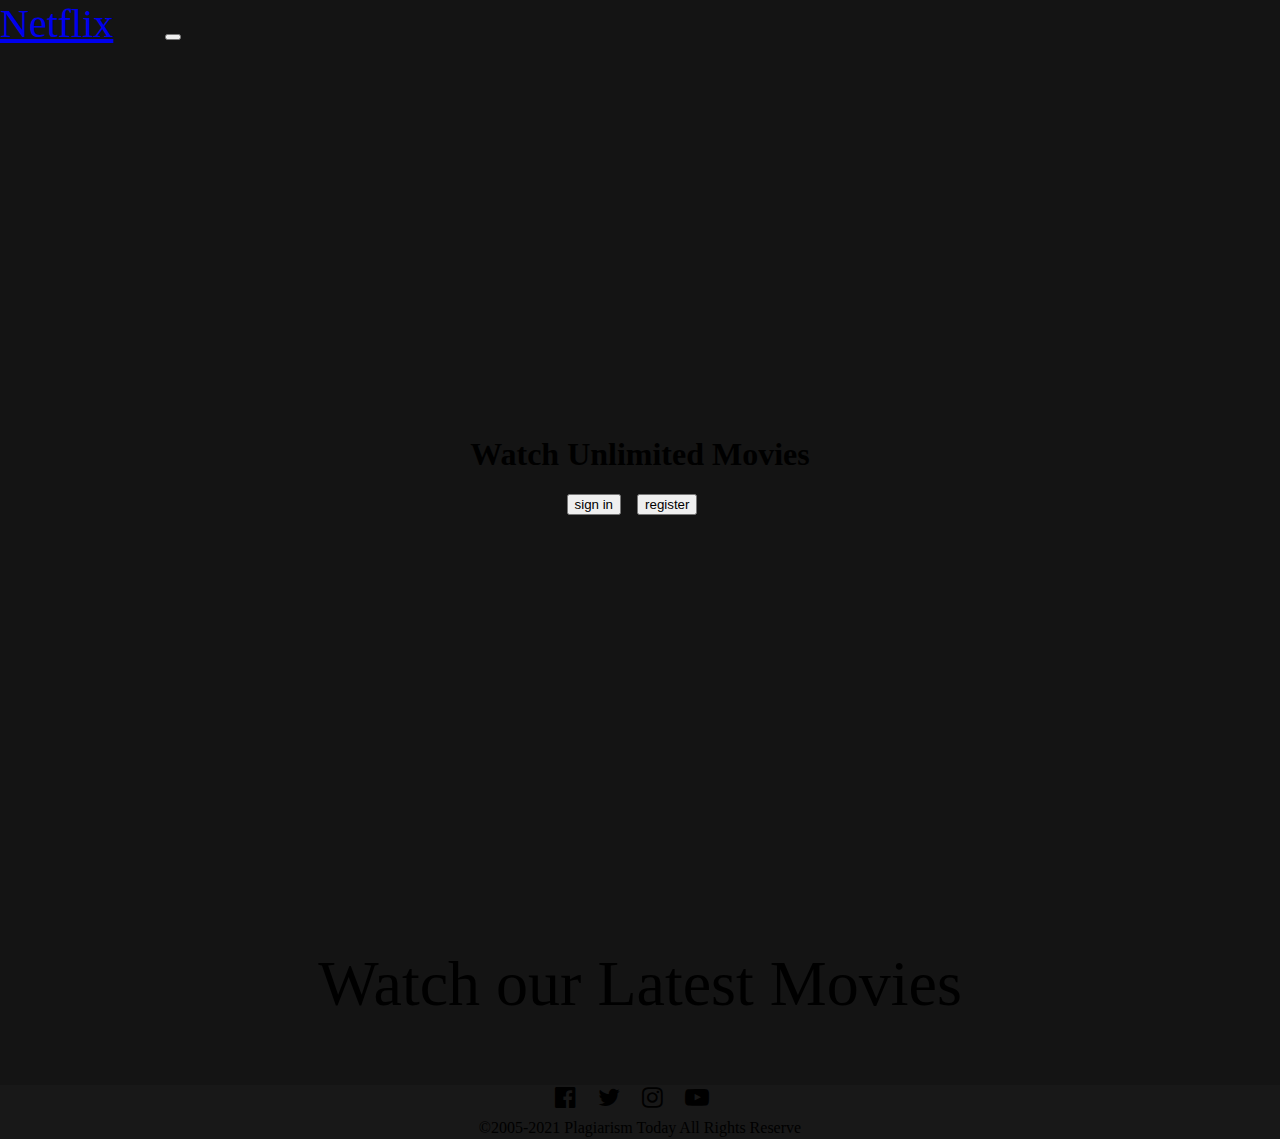
<file: movie_library/Index.html>
<!DOCTYPE html>
<html lang="en">
<head>
  <meta charset="UTF-8">
  <meta http-equiv="X-UA-Compatible" content="IE=edge">
  <meta name="viewport" content="width=device-width, initial-scale=1, shrink-to-fit=no">
  <link rel="stylesheet" href="https://cdnjs.cloudflare.com/ajax/libs/font-awesome/4.7.0/css/font-awesome.min.css">
  <script src="https://ajax.googleapis.com/ajax/libs/jquery/3.5.1/jquery.min.js"></script>
  <link rel="stylesheet" href="https://cdn.jsdelivr.net/npm/bootstrap@4.6.0/dist/css/bootstrap.min.css"
    integrity="sha384-B0vP5xmATw1+K9KRQjQERJvTumQW0nPEzvF6L/Z6nronJ3oUOFUFpCjEUQouq2+l" crossorigin="anonymous">
  <link rel="stylesheet" href="./css/HomePage.css">
  <title>Document</title>
</head>
<body>
  <nav class="navbar navbar-expand-lg navbar-light row fixed-top">
    <a class="navbar-brand text-danger col-sm-1 font-weight-bolder" style="font-size:2.5rem;" href="#">Netflix</a>
    <button class="navbar-toggler" type="button" data-toggle="collapse" data-target="#navbarNavAltMarkup"
      aria-controls="navbarNavAltMarkup" aria-expanded="false" aria-label="Toggle navigation">
      <span class="navbar-toggler-icon"></span>
    </button>
    <div class="collapse navbar-collapse " id="navbarNavAltMarkup">
      <div class="navbar-nav">
        <a class="nav-link text-success home" href="./Index.html">Home <span class="sr-only">(current)</span></a>
        <a class="nav-link text-success profile "  href="./nav/profile.html">Profile</a>
        <a class="nav-link text-success dashboard " href="./nav/DashBoard.html">Movies Dashboard</a>
        <a class="nav-link text-success dashboard " href="./nav/Dashboard-series.html">Series  Dashboard</a>
        <a class="nav-link text-success admin" href="./nav/AddVideo.html">Add Movie</a>
        <a class="nav-link text-success admin" href="./nav/AddSerial.html">Add Series</a>
        <a class="nav-link text-success logout" onclick="logout();" href="#">Logout</a>
      </div>
    </div>
  </nav>
  <div class="jumbotron r align-baseline text-center text-white">
    <h1 class="display-4">Watch Unlimited Movies</h1>
    <div style="display: flex; width: 30rem; justify-content: center;">
    <a class="nav-link text-success signin" href="#"><button class="btn-primary btn text-white">sign in</button></a>
    <a class="nav-link text-success register" onclick="register();" href="#"><button class="btn-danger btn text-white">register</button></a>
  </div>
    <p class="lead"></p>
    <p></p>
  </div>
  <div class="container" style="text-align: center;font-size: 4rem;"><span class="text-white font-weight-light">Watch
      our Latest Movies</span>
    
    </div>
  <div class="container justify-content-center">
    <div class="row m-top">
    </div>
  </div>
  <footer>
    <div>
    <i class="fa fa-facebook-official text-white" aria-hidden="true"></i>
    <i class="fa fa-twitter text-white" aria-hidden="true"></i>
    <i class="fa fa-instagram text-white" aria-hidden="true"></i>
    <i class="fa fa-youtube-play text-white" aria-hidden="true"></i>
  </div>
    <span style="font-size: 1rem;" class="text-white">&copy2005-2021 Plagiarism Today All Rights Reserve</span>  
  </footer>
</body>
<script src="https://code.jquery.com/jquery-3.5.1.slim.min.js"
  integrity="sha384-DfXdz2htPH0lsSSs5nCTpuj/zy4C+OGpamoFVy38MVBnE+IbbVYUew+OrCXaRkfj" crossorigin="anonymous"></script>
<script src="https://cdn.jsdelivr.net/npm/bootstrap@4.6.0/dist/js/bootstrap.bundle.min.js"
  integrity="sha384-Piv4xVNRyMGpqkS2by6br4gNJ7DXjqk09RmUpJ8jgGtD7zP9yug3goQfGII0yAns" crossorigin="anonymous"></script>
<script src="./js/HomePage.js"></script>
</html>
</file>
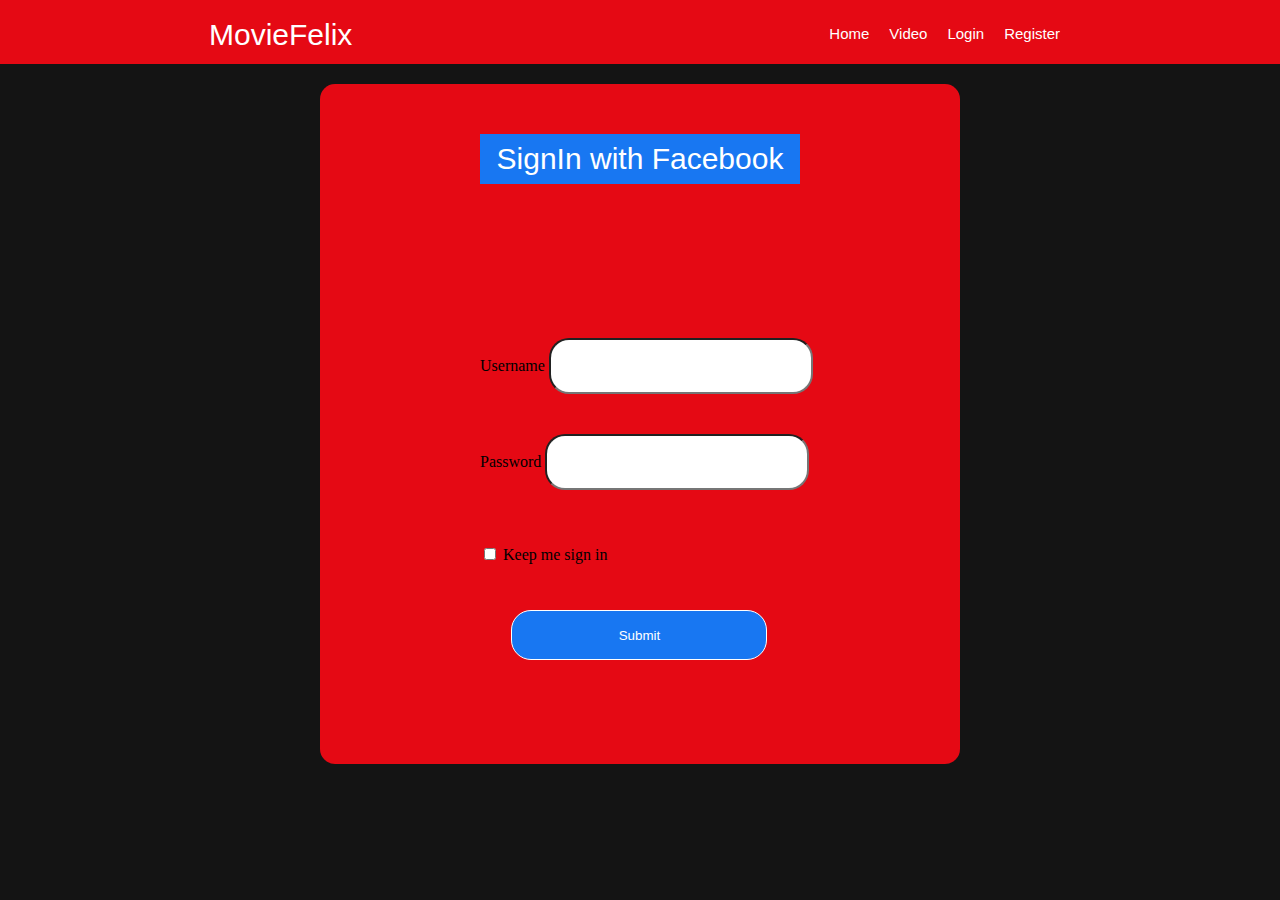
<file: simple design with Jquery/login.html>
<!DOCTYPE html>
<html lang="en">
<head>
    <meta charset="UTF-8">
    <meta name="viewport" content="width=device-width, initial-scale=1.0">
    <title>Document</title>
    <style>
        body{
            margin: 0;
            padding: 0;
            background-color: #141414;
        }
        #nav_bar{

height: 64px;
background-color: #E50914;
}
#nav_bar span{
color: #FFFF;
font-family: Arial, Helvetica, sans-serif ;
font-size: 30px;
float: left;
margin-left: 209px;
margin-top: 18px;
}
#nav_bar ul{
color: #FFFF;
font-family: Arial, Helvetica, sans-serif ;
float: right;
display: flex;
list-style-type: none;
margin-right: 220px;
margin-top: 25px;
font-size: 15px;
}
#nav_bar ul li {
margin-left: 20px;
list-style-type: none;
}

#nav_bar ul li a {
color: white;
text-decoration: none;   
}

article{
    background-color: #E50914;
    width: 50%;
    height: 680px;
    margin: 0 auto;
    margin-top: 20px;
    border-radius: 15px;
    margin-bottom: 20px;
}
article button{
    width: 50%;
    height: 50px;
    border: none;
    position: relative;
    left: 25%;
    top: 50px;
    color: #fff;
    font-size: 30px;
    background-color: #1877F2;
}



form{
    position: relative;
    top: 30%;
    left:25% ;
}
form input{
        width: 40%;
        height: 50px;
        margin-bottom: 40px;
        border-radius: 20px;
}
form input:nth-of-type(3){
        width: 12px;
        height: 12px;
        margin-bottom: 40px;
        border-radius: 20px;
        position: relative;
        
}

#s{
    background-color:#1877F2;
    position: relative;
    border: solid 1px #fff;
    top: 80px;
    left: -100px;
    color: #fff;

}


    </style>
</head>
<body>
    
    <header>
         
        <div id="nav_bar">
        
            <span>MovieFelix</span>
            <ul>
                <li><a href="./main.html">Home</a></li>
                <li><a href="./Video.html">Video</a></li>
                <li><a href="./login.html">Login</a></li>
                <li><a href="./register.html">Register</a></li>
            </ul>
        </div>
        <div> 
    </header>
    <article>
        <button>SignIn with Facebook</button>
        <form>
            Username <input type="text"><br/>
         Password   <input type="password"><br/>     
           <input type="checkbox" > Keep me sign in 
            <input id="s" type="submit">
        </form>
    </article>
</body>
</html>
</file>
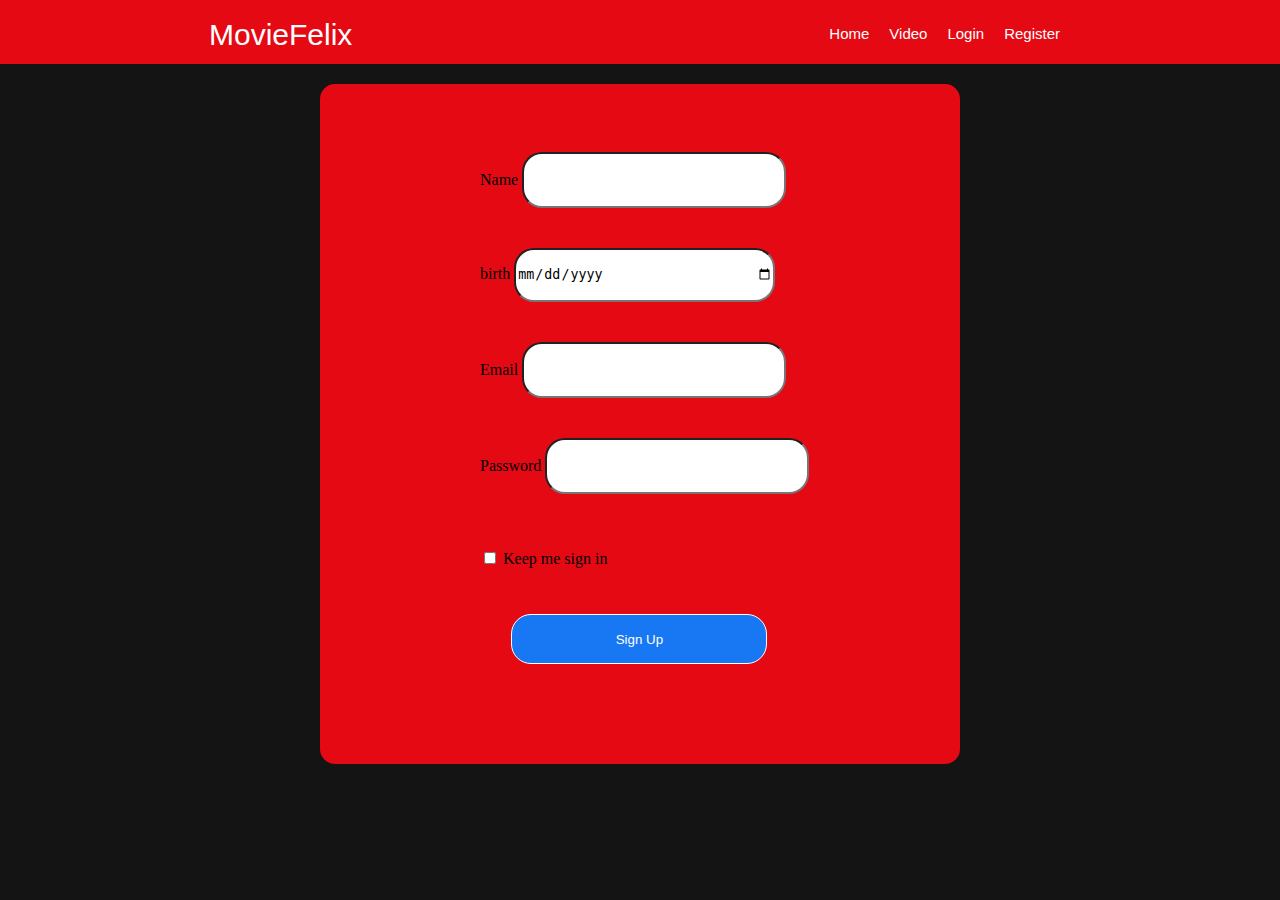
<file: simple design with Jquery/register.html>
<!DOCTYPE html>
<html lang="en">
<head>
    <meta charset="UTF-8">
    <meta name="viewport" content="width=device-width, initial-scale=1.0">
    <title>Document</title>
    <style>
        body{
            margin: 0;
            padding: 0;
            background-color: #141414;
        }
        #nav_bar{

height: 64px;
background-color: #E50914;
}
#nav_bar span{
color: #FFFF;
font-family: Arial, Helvetica, sans-serif ;
font-size: 30px;
float: left;
margin-left: 209px;
margin-top: 18px;
}
#nav_bar ul{
color: #FFFF;
font-family: Arial, Helvetica, sans-serif ;
float: right;
display: flex;
list-style-type: none;
margin-right: 220px;
margin-top: 25px;
font-size: 15px;
}
#nav_bar ul li {
margin-left: 20px;
list-style-type: none;
}

#nav_bar ul li a {
color: white;
text-decoration: none;   
}

article{
    background-color: #E50914;
    width: 50%;
    height: 680px;
    margin: 0 auto;
    margin-top: 20px;
    border-radius: 15px;
    margin-bottom: 20px;
}
article button{
    width: 50%;
    height: 50px;
    border: none;
    position: relative;
    left: 25%;
    top: 50px;
    color: #fff;
    font-size: 30px;
    background-color: #1877F2;
}



form{
    position: relative;
    top: 10%;
    left:25% ;
}
form input{
        width: 40%;
        height: 50px;
        margin-bottom: 40px;
        border-radius: 20px;
}
form input:nth-of-type(5){
        width: 12px;
        height: 12px;
        margin-bottom: 40px;
        border-radius: 20px;
        position: relative;
        
}

#s{
    background-color:#1877F2;
    position: relative;
    border: solid 1px #fff;
    top: 80px;
    left: -100px;
    color: #fff;

}


    </style>
</head>
<body>
     
    <header>
         
        <div id="nav_bar">
        
            <span>MovieFelix</span>
            <ul>
                <li><a href="./main.html">Home</a></li>
                <li><a href="./Video.html">Video</a></li>
                <li><a href="./login.html">Login</a></li>
                <li><a href="./register.html">Register</a></li>
            </ul>
        </div>
        <div> 
    </header>
    <article>
        <form>
            Name <input type="text"><br/>
            birth <input type="date"><br/>
            Email <input type="text"><br/>
            Password   <input type="password"><br/>     
           <input type="checkbox" > Keep me sign in 
            <input id="s" type="submit" value="Sign Up">
        </form>
    </article>
</body>
</html>
</file>
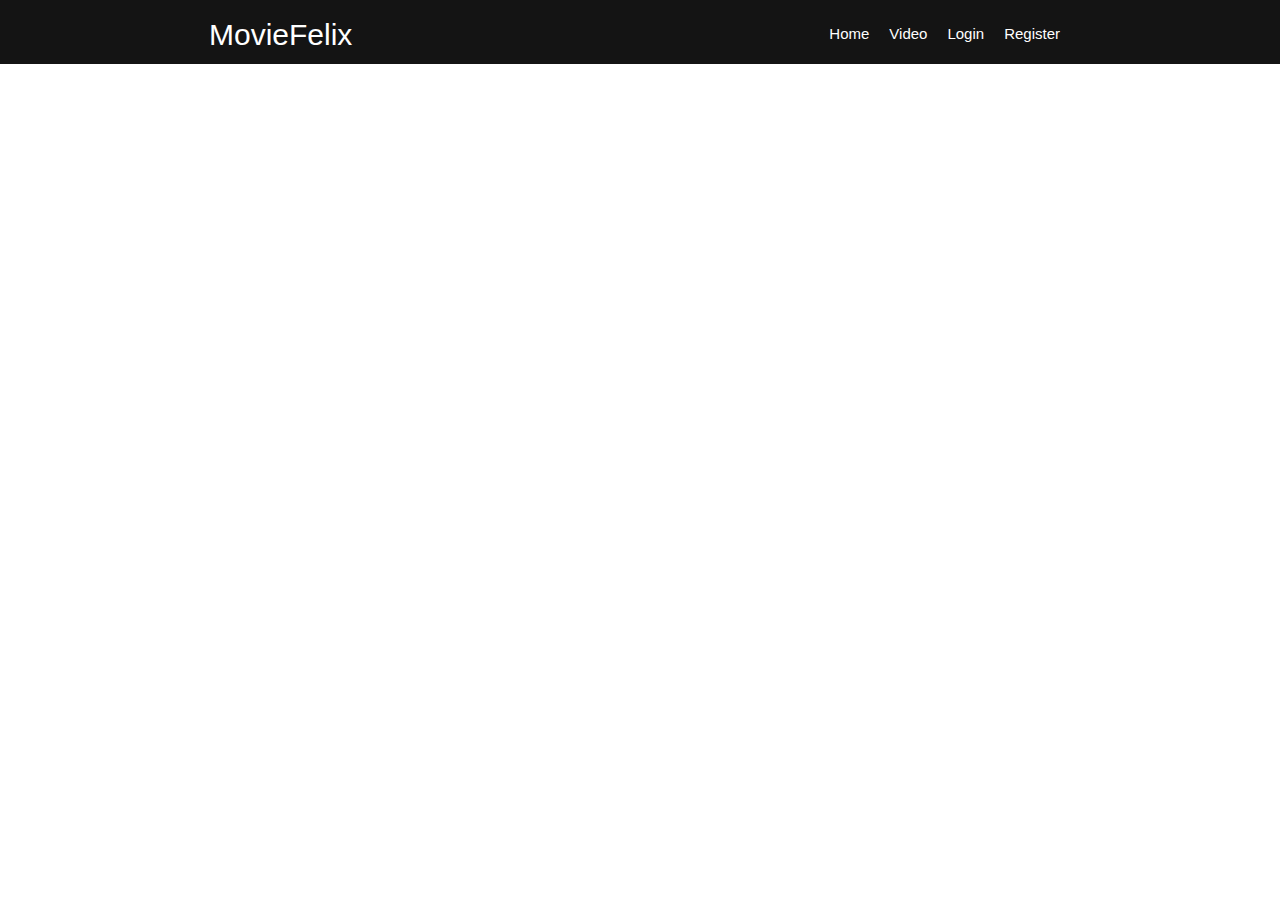
<file: simple design with Jquery/Video.html>
<!DOCTYPE html>
<html lang="en">
<head>
    <meta charset="UTF-8">
    <meta name="viewport" content="width=device-width, initial-scale=1.0">
    <title>Document</title>
    <style>
        body{
            margin: 0;
            padding: 0;
            background-image: url("https://occ-0-4609-784.1.nflxso.net/dnm/api/v6/6AYY37jfdO6hpXcMjf9Yu5cnmO0/AAAABRKPZ4XvUZedOPILaRDbSZIU7RnzhHMsG9cuOjdWjARskD3cOKnkOQ8_M7DWxX5sK4QkdHUMqbuyzQfBjVnhfSfHBOVk.webp?r=238");
            background-size: cover;
            background-repeat: no-repeat;
        }
        .conitaner{
            width: 70%;
            height: 500px;
            margin: 0 auto;
            z-index: 1;
             transform: translateY(10%);
        }

            #myvideo{
                height:500px;
                width: 100%;
                }
                #contr_container{
                    position: absolute;
                    transform: translateY(10%);    
                    z-index: 5;
                    opacity: 0;
                    left: 205px;
                    height:500px;
                    width: 70%;
                    background-color: black;
                }
                #contr_container:hover{
                    opacity: .5;
                }

                #play{

                    transform: translateX(405%) translateY(180%);
                }
                
                #pause{
                       visibility: hidden; 
                        transform: translateX(300%) translateY(180%);   
                 }
                 #previous{

                    transform: translateX(-200%)  translateY(180%);
             }
             #next{

                transform: translateX(560%)  translateY(180%);  
        }
        progress{
            height: 40px;
        }
        .progressBackground{
            width:95%;
            background-color: white;
            transform: translateX(20px) translateY(300px);
        }

        .progress{
            height: 7px;
            border-radius: 27px;
            display: inline-block;
            margin-bottom: 10px;
        }

        .progressValue{
            width:0px;
            background-color: #E40814;
            border-radius: 27px;
        }
#full{

    transform: translateY(395px) translateX(430px) ;
}

#nav_bar{

height: 64px;
background-color: #141414;

}
#nav_bar span{
color: #FFFF;
font-family: Arial, Helvetica, sans-serif ;
font-size: 30px;
float: left;
margin-left: 209px;
margin-top: 18px;
}
#nav_bar ul{
color: #FFFF;
font-family: Arial, Helvetica, sans-serif ;
float: right;
display: flex;
list-style-type: none;
margin-right: 220px;
margin-top: 25px;
font-size: 15px;
}
#nav_bar ul li {
margin-left: 20px;
list-style-type: none;
}

#nav_bar ul li a {
color: white;
text-decoration: none;   
}



    </style>
</head>
<body>
    <header>
         
        <div id="nav_bar">
        
            <span>MovieFelix</span>
            <ul>
                <li><a href="./main.html">Home</a></li>
                <li><a href="./Video.html">Video</a></li>
                <li><a href="./login.html">Login</a></li>
                <li><a href="./register.html">Register</a></li>
            </ul>
        </div>
        <div> 
    </header>

    <div id="contr_container" onclick="event.stopPropagation()">

        <img src="./play-button.png" onclick="play1();"  id="play" width="100px" height="100px">
        <img src="./pause.png" id="pause" onclick="pause1()" width="100px" height="100px" >
        <img src="./next.png" id="next" onclick="moveForward()" width="100px" height="100px" >
        <img src="./previous.png" id="previous" onclick="moveBackward()" width="100px" onclick="" height="100px" >
        <img  src="./fullscreen (1).png" id="full" onclick="fullScreen()" width="80px" height="80px">
        <div id="progressBackground" class="progress progressBackground">
            <div id="progressValue" class="progress progressValue"></div>
        </div>
    </div>
    
    <div class="conitaner">
        <video  class="video" id="myvideo">
            <source src="https://www.w3schools.com/tags/movie.mp4" type="video/mp4">
            <source src="https://www.w3schools.com/tags/movie.ogg" type="video/ogg">
            you browser not support video tag
        </video>
            

    </div>

</body>
    <script>
//variables
let videoId=1;

let myVideo = document.getElementById("myvideo");
        var play = document.getElementById("play");
        var pause = document.getElementById("pause");
        var next = document.getElementById("next");
        var previous = document.getElementById("previous");
        var full = document.getElementById("full");        
        let progressValue = document.getElementById("progressValue");
        let progressBackground = document.getElementById("progressBackground"); 
        
        //functions
        progressBackground.addEventListener("click",function(e){
            let maxWidth = progressBackground.clientWidth;
            let barValue = e.offsetX;
            let barValuePercent = barValue/maxWidth;
            let currentTime = myVideo.duration * barValuePercent;
            myVideo.currentTime = currentTime;
        
        });

        function play1(){
        myVideo.play();
        pause.style.visibility = "visible";
        play.style.visibility = "hidden";
        }
        function pause1(){
        myVideo.pause();
        pause.style.visibility = "hidden";
        play.style.visibility = "visible";
        }

        function fullScreen(){
       
            myVideo.webkitEnterFullScreen();


        }
        function moveForward(){
            myVideo.currentTime += 1;
        }
        function moveBackward(){
            myVideo.currentTime += 1;
        }
        function getProgressBarWidth(){
            return new Promise(function(resolve,reject){
                
                    let t = setInterval(function(){
                        if(progressBackground.clientWidth>0){
                            clearInterval(t);
                            resolve(progressBackground.clientWidth);
                        }
                    },10);
            });
        }

        

        myVideo.addEventListener("loadedmetadata",async function(e){
            console.log(myVideo.duration);

            if(localStorage["video"+videoId]){
                myVideo.currentTime = Number(localStorage["video"+videoId]);

                let maxWidth = await getProgressBarWidth();
        
                console.log(maxWidth,(myVideo.currentTime/myVideo.duration) *maxWidth)

                progressValue.style.width = ((myVideo.currentTime/myVideo.duration) *maxWidth)+"px" ;
            
            }
            //myProgressBar.max = myVideo.duration;
        })

        myVideo.addEventListener("timeupdate",function(e){
            localStorage["video"+videoId] = myVideo.currentTime;
            
            let maxWidth = progressBackground.clientWidth;
            progressValue.style.width = ((myVideo.currentTime/myVideo.duration) *maxWidth)+"px" ;
        })

    </script>
</html>
</file>
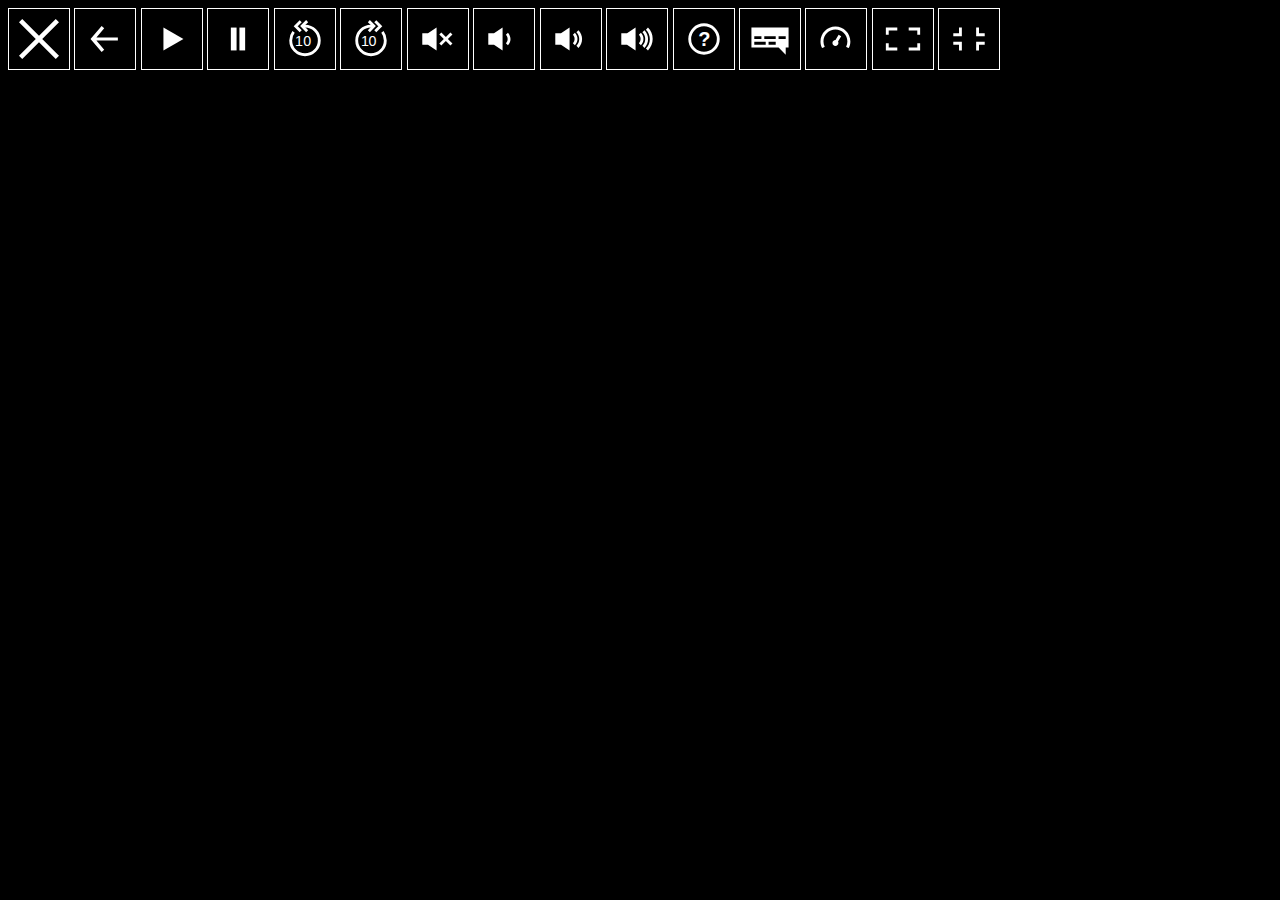
<file: movie_library/icons/netflixIcons.html>
<html lang="en">
<head>
    <meta charset="UTF-8">
    <meta name="viewport" content="width=device-width, initial-scale=1.0">
    <title>
        Netflix Player Icons
    </title>
    <style>
        svg {
            width: 40px;
            border: 1px solid white;
            padding: 10px;
        }
    </style>
</head>
    <body style="background-color: black; font-family: 'sans-serif','Helvetica Neue',Helvetica,Arial,sans-serif;;">
    <!-- Cross -->
    <svg id="nfplayerExit" viewBox="0 0 18 18">
        <path d="M7.53821454,9 L0,1.46178546 L1.46178546,0 L9,7.53821454 L16.5382145,0 L18,1.46178546 L10.4617855,9 L18,16.5382145 L16.5382145,18 L9,10.4617855 L1.46178546,18 L0,16.5382145 L7.53821454,9 Z" fill="white"></path>
    </svg>

    <!-- Back -->
        <svg id="nfplayerBack" viewBox="0 0 28 28">
            <g transform="translate(0.000000, 2.000000)">
                <polygon points="8 11 23 11 23 13 8 13.0032349 13.4439 19.5297864 11.643033 21.0733867 3.86584444 12 11.643033 2.92661331 13.4439 4.47021357" fill="white"></polygon>
            </g>
        </svg>

    <!-- play -->
        <svg id="nfplayerPlay" viewBox="0 0 28 28">
            <polygon fill="white" points="8 22 8 6 22.0043763 14"></polygon>
        </svg>

    <!-- pause -->
        <svg id="nfplayerPause" viewBox="0 0 28 28">
            <rect x="9" y="6" width="4" height="16" fill="white"></rect>
            <rect x="15" y="6" width="4" height="16" fill="white"></rect>
        </svg>

    <!-- BackTen -->
        <svg id="nfplayerBackTen" viewBox="0 0 28 28">
            <g stroke="none" stroke-width="1" fill="none">
                <path d="M21.9992616,8.99804242 C23.2555293,10.6696987 24,12.7479091 24,15 C24,20.5228475 19.5228475,25 14,25 C8.4771525,25 4,20.5228475 4,15 C4,9.4771525 8.4771525,5 14,5 L16,5" stroke="white" stroke-width="2" transform="translate(14.000000, 15.000000) scale(-1, 1) translate(-14.000000, -15.000000) "></path>
                <polyline stroke="white" stroke-width="2" points="15.5 1.5 12 4.92749023 15.5 8.5"></polyline>
                <polyline stroke="white" stroke-width="2" points="11 1.5 7.5 5 11 8.5"></polyline>
                <text font-size="10" font-weight="400" letter-spacing="-0.3" fill="white">
                    <tspan x="7" y="19">1</tspan>
                    <tspan x="12.82" y="19">0</tspan>
                </text>
            </g>
        </svg>

    <!-- ForwardTen -->
        <svg id="nfplayerFastForward" viewBox="0 0 28 28">
            <g stroke="none" stroke-width="1" fill="none">
            <g transform="translate(14.000000, 13.000000) scale(-1, 1) translate(-14.000000, -13.000000) translate(4.000000, 1.000000)">
            <path d="M17.9992616,7.99804242 C19.2555293,9.66969874 20,11.7479091 20,14 C20,19.5228475 15.5228475,24 10,24 C4.4771525,24 0,19.5228475 0,14 C0,8.4771525 4.4771525,4 10,4 L12,4" stroke="white" stroke-width="2" transform="translate(10.000000, 14.000000) scale(-1, 1) translate(-10.000000, -14.000000) "></path>
            <polyline stroke="white" stroke-width="2" points="11.5 0.5 8 3.92749023 11.5 7.5"></polyline><polyline stroke="white" stroke-width="2" points="7 0.5 3.5 4 7 7.5"></polyline></g>
            <text font-size="10" font-weight="400" letter-spacing="-0.3" fill="white">
                <tspan x="7" y="19">10</tspan>
            </text></g>
        </svg>

    <!-- Mute -->
        <svg  viewBox="0 0 28 28">
            <polygon points="13 22 7 18 3 18 3 10 7 10 13 6" fill="white"></polygon>
            <g transform="translate(19.500000, 14.000000) rotate(-315.000000) translate(-19.500000, -14.000000) translate(15.000000, 9.000000)" stroke-linecap="square" stroke-width="2">
                <path d="M0,5 L9,5" stroke="white"></path>
                <path d="M4.5,0.5 L4.5,9.5" stroke="white"></path>
            </g>
        </svg>
        
    <!-- Volume Low -->
        <svg viewBox="0 0 28 28">
            <path d="M13,22 L7,18 L3,18 L3,10 L7,10 L13,6 L13,22 Z M16.7437869,18.3889482 L15.3295734,16.9747347 C16.9546583,15.3496497 16.9546583,12.7148664 15.3295734,11.0897815 L16.7437869,9.6755679 C19.1499205,12.0817014 19.1499205,15.9828147 16.7437869,18.3889482 Z" fill="white"></path>
        </svg>

    <!-- Volume Medium -->
        <svg viewBox="0 0 28 28">
            <path d="M13,22 L7,18 L3,18 L3,10 L7,10 L13,6 L13,22 Z M16.7437869,18.3889482 L15.3295734,16.9747347 C16.9546583,15.3496497 16.9546583,12.7148664 15.3295734,11.0897815 L16.7437869,9.6755679 C19.1499205,12.0817014 19.1499205,15.9828147 16.7437869,18.3889482 Z M19.2137399,20.2137399 L17.7995264,18.7995264 C20.4324159,16.1666368 20.4324159,11.8978793 17.7995264,9.26498977 L19.2137399,7.8507762 C22.6276781,11.2647144 22.6276781,16.7998018 19.2137399,20.2137399 Z" fill="white"></path>
        </svg>

    <!-- Volume Max -->
        <svg viewBox="0 0 28 28">
            <path d="M13,22 L7,18 L3,18 L3,10 L7,10 L13,6 L13,22 Z M16.7437869,18.3889482 L15.3295734,16.9747347 C16.9546583,15.3496497 16.9546583,12.7148664 15.3295734,11.0897815 L16.7437869,9.6755679 C19.1499205,12.0817014 19.1499205,15.9828147 16.7437869,18.3889482 Z M19.2137399,20.2137399 L17.7995264,18.7995264 C20.4324159,16.1666368 20.4324159,11.8978793 17.7995264,9.26498977 L19.2137399,7.8507762 C22.6276781,11.2647144 22.6276781,16.7998018 19.2137399,20.2137399 Z M21.6836929,22.0385316 L20.2694793,20.6243181 C23.9101736,16.9836239 23.9101736,11.0808923 20.2694793,7.44019807 L21.6836929,6.02598451 C26.1054357,10.4477273 26.1054357,17.6167888 21.6836929,22.0385316 Z" fill="white"></path>
        </svg>

    <!-- Report a problem -->
        <svg viewBox="0 0 28 28">
            <g transform="translate(3, 3)">
                <g stroke-width="2" fill="transparent" stroke="white">
                    <circle cx="11" cy="11" r="10"></circle>
                </g>
                <text font-size="14" font-weight="bold" fill="white">
                    <tspan x="7" y="16">?</tspan>
                </text>
            </g>
        </svg>

    <!-- Subtitles & Audio -->
        <svg viewBox="0 0 28 28">
            <g transform="translate(1, 6)">
                <path d="M24,14 L24,19 L19,14 L0,14 L0,0 L26,0 L26,14 L24,14 Z M2,6 L2,8 L7,8 L7,6 L2,6 Z M9,6 L9,8 L17,8 L17,6 L9,6 Z M19,6 L19,8 L24,8 L24,6 L19,6 Z M2,10 L2,12 L10,12 L10,10 L2,10 Z M12,10 L12,12 L17,12 L17,10 L12,10 Z" fill="white"></path>
            </g>
        </svg>

    <!-- Speed -->
        <svg viewBox="0 0 35 35">
            <path d="M19.8023846,13.7111538 L22.0437692,15.0580769 L19.2865317,19.6534728 C19.4959852,20.029472 19.6153846,20.4622373 19.6153846,20.9224231 C19.6153846,22.3648077 18.4423846,23.5378077 17,23.5378077 C15.5576154,23.5378077 14.3846154,22.3648077 14.3846154,20.9224231 C14.3846154,19.4800385 15.5576154,18.3070385 17,18.3070385 C17.0149054,18.3070385 17.0297821,18.3071637 17.044629,18.3074133 L19.8023846,13.7111538 Z M28.7025597,25.4286405 C27.4615385,24.8461538 27.4615385,24.8461538 26.3609633,24.2636672 C27.0809129,22.8165686 27.4611462,21.2406017 27.4611462,19.6153846 C27.4611462,13.8370647 22.7779276,9.15384615 16.9996077,9.15384615 C11.2221213,9.15384615 6.53806923,13.8375388 6.53806923,19.6153846 C6.53806923,21.2391793 6.91888033,22.8151015 7.63955975,24.2636672 C6.53846154,24.8461538 6.53846154,24.8461538 5.29796333,25.4286405 C4.39964336,23.6230174 3.92268462,21.6492043 3.92268462,19.6153846 C3.92268462,12.3930568 9.77772922,6.53846154 16.9996077,6.53846154 C24.2223647,6.53846154 30.0765308,12.3926276 30.0765308,19.6153846 C30.0765308,21.6502951 29.600283,23.6242168 28.7025597,25.4286405 Z" fill="white"></path>
        </svg>

    <!-- Full Screen -->
        <svg viewBox="0 0 28 28">
            <g transform="translate(2, 6)">
                <polygon points="8 0 6 0 5.04614258 0 0 0 0 5 2 5 2 2 8 2" fill="white"></polygon>
                <polygon transform="translate(4, 13.5) scale(1, -1) translate(-4, -13.5) " points="8 11 6 11 5.04614258 11 0 11 0 16 2 16 2 13 8 13" fill="white"></polygon>
                <polygon transform="translate(20, 2.5) scale(-1, 1) translate(-20, -2.5) " points="24 0 22 0 21.0461426 0 16 0 16 5 18 5 18 2 24 2" fill="white"></polygon>
                <polygon transform="translate(20, 13.5) scale(-1, -1) translate(-20, -13.5) " points="24 11 22 11 21.0461426 11 16 11 16 16 18 16 18 13 24 13" fill="white"></polygon>
            </g>
        </svg>

    <!-- Window screen -->
        <svg viewBox="0 0 28 28">
            <g transform="translate(3, 6)">
                <polygon transform="translate(19.000000, 3.000000) scale(-1, 1) translate(-19.000000, -3.000000) " points="22 0 20 0 20 4 16 4 16 6 22 6" fill="white"></polygon>
                <polygon transform="translate(19.000000, 13.000000) scale(-1, -1) translate(-19.000000, -13.000000) " points="22 10 20 10 20 14 16 14 16 16 22 16" fill="white"></polygon>
                <polygon points="6 0 4 0 4 4 0 4 0 6 6 6" fill="white"></polygon>
                <polygon transform="translate(3.000000, 13.000000) scale(1, -1) translate(-3.000000, -13.000000) " points="6 10 4 10 4 14 0 14 0 16 6 16" fill="white"></polygon>
            </g>
        </svg>
    </body>
</html>
</file>
<file: movie_library/css/HomePage.css>
@font-face{
    src: url(https://assets.nflxext.com/ffe/siteui/fonts/nf-icon-v1-93.woff);
    font-family: netflix;
}
@font-face{
    src: url(https://assets.nflxext.com/ffe/siteui/fonts/netflix-sans/v3/NetflixSans_W_Rg.woff2);
    font-family: netflix2;
}
body{
    padding: 0;
    margin: 0;
    background-color: #141414;
}
.navbar{
    background: transparent;
    
}
.nav-link{
    margin-right: 1rem;
}
.navbar-brand{
    margin-right: 3rem;
}
.jumbotron{
    border-radius: 0;
    background-image : url(https://occ-0-4609-784.1.nflxso.net/dnm/api/v6/6AYY37jfdO6hpXcMjf9Yu5cnmO0/AAAABQeswFYSQhT_EKhWh1GiRCmRMNpDeJ0YZScEG1ADRZFxht1kMwkCc_rmyYjhHgH_MqlPO44lB9Tcf-nm86Aj1IBoFvDm.webp?r=2fc) ;
    background-repeat: no-repeat;
    background-size: cover ;
background-position:center;
    height: 100vh;
    display: flex;
  flex-direction: column;
  align-items: center;
  justify-content: center;
}
.card{
    margin-bottom: 2rem;
    margin-left: 2rem;
    height: 15rem;
    padding:0;
    border: 0;
    border-radius: .3rem;
    background-color: #181818;
    z-index: 1;
}

.card:hover{
    transform: scale(1.4);
    z-index: 5;
    transition: all .1s linear;
    transition-delay: .4s;
    cursor: pointer;
}

.m-top{
    margin-top: 4rem;
    justify-content: center;
}
.card-body{
    display: flex;
    align-items: center;
    justify-content: center;
    color: white;
}
.card-text{
    font-family: netflix;
    font-size: 1.5rem;
}
footer{
    background-color: #181818;
    text-align: center;
    font-size: 1.5rem;
}
i{
    margin-right: 1rem;
}
.admin{
    display: none;
}
</file>
